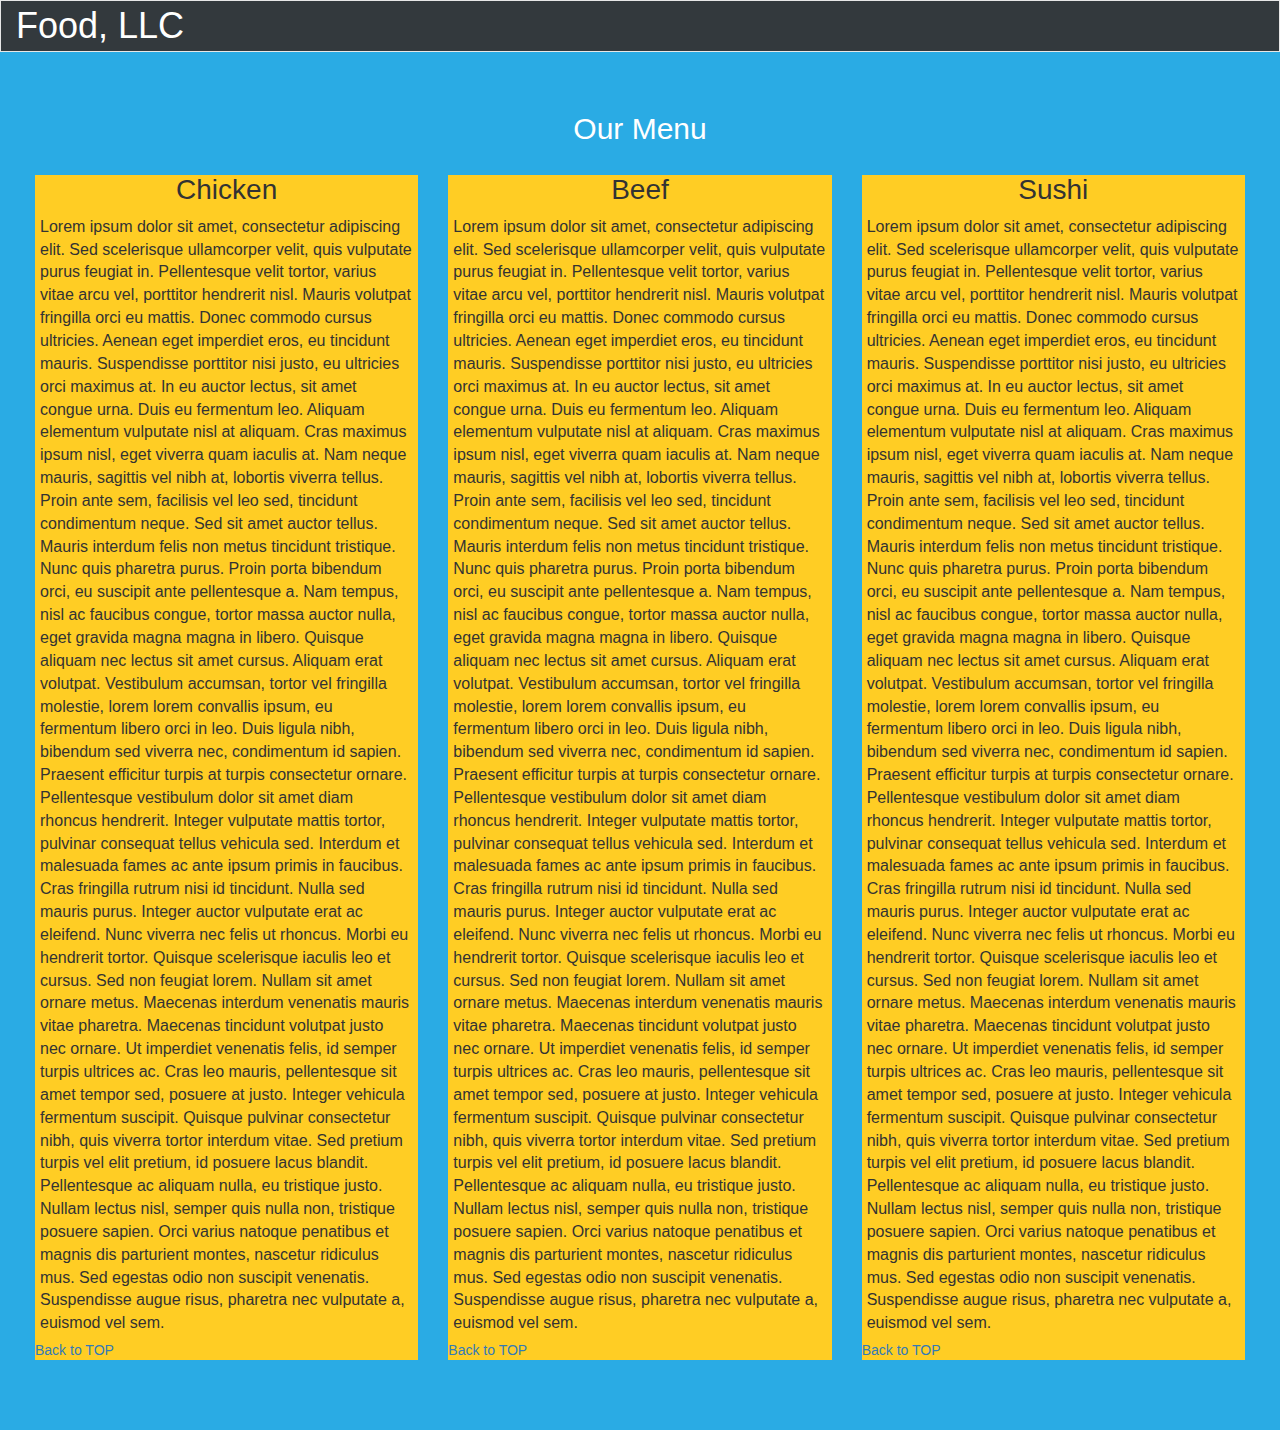
<file: Assignment_W3/index.html>
<!DOCTYPE html>
<html lang="en">

<head>
    <meta charset="UTF-8">
    <meta name="viewport" content="width=device-width, initial-scale=1.0">
    <link rel="stylesheet" href="css/bootstrap.css">
    <link rel="stylesheet" href="css/Assignment_W3.css">
    <title>Assignment_W3</title>
</head>

<body>
    <header>
        <nav id="header-nav" class="navbar navbar-default">
            <div class="container-fluid">
                <div class="navbar-header">
                    <div class="navbar-brand">
                        <p>Food, LLC</p>
                    </div>
                    <button type="button" class="navbar-toggle collapsed" data-toggle="collapse" data-target="#collapsable-nav" aria-expanded="false">
                    <span class="sr-only">Toggle navigation</span>
                    <span class="icon-bar"></span>
                    <span class="icon-bar"></span>
                    <span class="icon-bar"></span>
                  </button>
                </div>
                <div id="collapsable-nav" class="collapse navbar-collapse">
                    <ul id="list" class="nav navbar-nav visible-xs">
                        <li>
                            <a href="#First" id="styling1" class="hidden-sm hidden-md"><br>Chicken</a>
                        </li>
                        <li>
                            <a href="#Second" id="styling2" class="hidden-sm hidden-md"><br>Beef</a>
                        </li>
                        <li>
                            <a href="#Third" id="styling3" class="hidden-sm hidden-md"><br>Sushi</a>
                        </li>
                    </ul>
                </div>
            </div>
        </nav>
    </header>

    <div id="main-content" class="container">
        <div class="text-center">
            <h2 id="Top">Our Menu</h2>
        </div>
        <div class="col-md-4 col-sm-6 col-xs-12">
            <section id="First">
                <div class="text-center">
                    <h3>Chicken</h3>
                </div>
                <p>
                    Lorem ipsum dolor sit amet, consectetur adipiscing elit. Sed scelerisque ullamcorper velit, quis vulputate purus feugiat in. Pellentesque velit tortor, varius vitae arcu vel, porttitor hendrerit nisl. Mauris volutpat fringilla orci eu mattis. Donec commodo
                    cursus ultricies. Aenean eget imperdiet eros, eu tincidunt mauris. Suspendisse porttitor nisi justo, eu ultricies orci maximus at. In eu auctor lectus, sit amet congue urna. Duis eu fermentum leo. Aliquam elementum vulputate nisl at
                    aliquam. Cras maximus ipsum nisl, eget viverra quam iaculis at. Nam neque mauris, sagittis vel nibh at, lobortis viverra tellus. Proin ante sem, facilisis vel leo sed, tincidunt condimentum neque. Sed sit amet auctor tellus. Mauris
                    interdum felis non metus tincidunt tristique. Nunc quis pharetra purus. Proin porta bibendum orci, eu suscipit ante pellentesque a. Nam tempus, nisl ac faucibus congue, tortor massa auctor nulla, eget gravida magna magna in libero.
                    Quisque aliquam nec lectus sit amet cursus. Aliquam erat volutpat. Vestibulum accumsan, tortor vel fringilla molestie, lorem lorem convallis ipsum, eu fermentum libero orci in leo. Duis ligula nibh, bibendum sed viverra nec, condimentum
                    id sapien. Praesent efficitur turpis at turpis consectetur ornare. Pellentesque vestibulum dolor sit amet diam rhoncus hendrerit. Integer vulputate mattis tortor, pulvinar consequat tellus vehicula sed. Interdum et malesuada fames
                    ac ante ipsum primis in faucibus. Cras fringilla rutrum nisi id tincidunt. Nulla sed mauris purus. Integer auctor vulputate erat ac eleifend. Nunc viverra nec felis ut rhoncus. Morbi eu hendrerit tortor. Quisque scelerisque iaculis
                    leo et cursus. Sed non feugiat lorem. Nullam sit amet ornare metus. Maecenas interdum venenatis mauris vitae pharetra. Maecenas tincidunt volutpat justo nec ornare. Ut imperdiet venenatis felis, id semper turpis ultrices ac. Cras leo
                    mauris, pellentesque sit amet tempor sed, posuere at justo. Integer vehicula fermentum suscipit. Quisque pulvinar consectetur nibh, quis viverra tortor interdum vitae. Sed pretium turpis vel elit pretium, id posuere lacus blandit.
                    Pellentesque ac aliquam nulla, eu tristique justo. Nullam lectus nisl, semper quis nulla non, tristique posuere sapien. Orci varius natoque penatibus et magnis dis parturient montes, nascetur ridiculus mus. Sed egestas odio non suscipit
                    venenatis. Suspendisse augue risus, pharetra nec vulputate a, euismod vel sem.
                </p>
                <a href="#Top">Back to TOP</a>
            </section>
        </div>

        <div class="col-md-4 col-sm-6 col-xs-12">
            <section id="Second">
                <div class="text-center">
                    <h3>Beef</h3>
                </div>
                <p>
                    Lorem ipsum dolor sit amet, consectetur adipiscing elit. Sed scelerisque ullamcorper velit, quis vulputate purus feugiat in. Pellentesque velit tortor, varius vitae arcu vel, porttitor hendrerit nisl. Mauris volutpat fringilla orci eu mattis. Donec commodo
                    cursus ultricies. Aenean eget imperdiet eros, eu tincidunt mauris. Suspendisse porttitor nisi justo, eu ultricies orci maximus at. In eu auctor lectus, sit amet congue urna. Duis eu fermentum leo. Aliquam elementum vulputate nisl at
                    aliquam. Cras maximus ipsum nisl, eget viverra quam iaculis at. Nam neque mauris, sagittis vel nibh at, lobortis viverra tellus. Proin ante sem, facilisis vel leo sed, tincidunt condimentum neque. Sed sit amet auctor tellus. Mauris
                    interdum felis non metus tincidunt tristique. Nunc quis pharetra purus. Proin porta bibendum orci, eu suscipit ante pellentesque a. Nam tempus, nisl ac faucibus congue, tortor massa auctor nulla, eget gravida magna magna in libero.
                    Quisque aliquam nec lectus sit amet cursus. Aliquam erat volutpat. Vestibulum accumsan, tortor vel fringilla molestie, lorem lorem convallis ipsum, eu fermentum libero orci in leo. Duis ligula nibh, bibendum sed viverra nec, condimentum
                    id sapien. Praesent efficitur turpis at turpis consectetur ornare. Pellentesque vestibulum dolor sit amet diam rhoncus hendrerit. Integer vulputate mattis tortor, pulvinar consequat tellus vehicula sed. Interdum et malesuada fames
                    ac ante ipsum primis in faucibus. Cras fringilla rutrum nisi id tincidunt. Nulla sed mauris purus. Integer auctor vulputate erat ac eleifend. Nunc viverra nec felis ut rhoncus. Morbi eu hendrerit tortor. Quisque scelerisque iaculis
                    leo et cursus. Sed non feugiat lorem. Nullam sit amet ornare metus. Maecenas interdum venenatis mauris vitae pharetra. Maecenas tincidunt volutpat justo nec ornare. Ut imperdiet venenatis felis, id semper turpis ultrices ac. Cras leo
                    mauris, pellentesque sit amet tempor sed, posuere at justo. Integer vehicula fermentum suscipit. Quisque pulvinar consectetur nibh, quis viverra tortor interdum vitae. Sed pretium turpis vel elit pretium, id posuere lacus blandit.
                    Pellentesque ac aliquam nulla, eu tristique justo. Nullam lectus nisl, semper quis nulla non, tristique posuere sapien. Orci varius natoque penatibus et magnis dis parturient montes, nascetur ridiculus mus. Sed egestas odio non suscipit
                    venenatis. Suspendisse augue risus, pharetra nec vulputate a, euismod vel sem.
                </p>
                <a href="#Top">Back to TOP</a>
            </section>
        </div>

        <div class="col-md-4 col-sm-12 col-xs-12">
            <section id="Third">
                <div class="text-center">
                    <h3>Sushi</h3>
                </div>
                <p>
                    Lorem ipsum dolor sit amet, consectetur adipiscing elit. Sed scelerisque ullamcorper velit, quis vulputate purus feugiat in. Pellentesque velit tortor, varius vitae arcu vel, porttitor hendrerit nisl. Mauris volutpat fringilla orci eu mattis. Donec commodo
                    cursus ultricies. Aenean eget imperdiet eros, eu tincidunt mauris. Suspendisse porttitor nisi justo, eu ultricies orci maximus at. In eu auctor lectus, sit amet congue urna. Duis eu fermentum leo. Aliquam elementum vulputate nisl at
                    aliquam. Cras maximus ipsum nisl, eget viverra quam iaculis at. Nam neque mauris, sagittis vel nibh at, lobortis viverra tellus. Proin ante sem, facilisis vel leo sed, tincidunt condimentum neque. Sed sit amet auctor tellus. Mauris
                    interdum felis non metus tincidunt tristique. Nunc quis pharetra purus. Proin porta bibendum orci, eu suscipit ante pellentesque a. Nam tempus, nisl ac faucibus congue, tortor massa auctor nulla, eget gravida magna magna in libero.
                    Quisque aliquam nec lectus sit amet cursus. Aliquam erat volutpat. Vestibulum accumsan, tortor vel fringilla molestie, lorem lorem convallis ipsum, eu fermentum libero orci in leo. Duis ligula nibh, bibendum sed viverra nec, condimentum
                    id sapien. Praesent efficitur turpis at turpis consectetur ornare. Pellentesque vestibulum dolor sit amet diam rhoncus hendrerit. Integer vulputate mattis tortor, pulvinar consequat tellus vehicula sed. Interdum et malesuada fames
                    ac ante ipsum primis in faucibus. Cras fringilla rutrum nisi id tincidunt. Nulla sed mauris purus. Integer auctor vulputate erat ac eleifend. Nunc viverra nec felis ut rhoncus. Morbi eu hendrerit tortor. Quisque scelerisque iaculis
                    leo et cursus. Sed non feugiat lorem. Nullam sit amet ornare metus. Maecenas interdum venenatis mauris vitae pharetra. Maecenas tincidunt volutpat justo nec ornare. Ut imperdiet venenatis felis, id semper turpis ultrices ac. Cras leo
                    mauris, pellentesque sit amet tempor sed, posuere at justo. Integer vehicula fermentum suscipit. Quisque pulvinar consectetur nibh, quis viverra tortor interdum vitae. Sed pretium turpis vel elit pretium, id posuere lacus blandit.
                    Pellentesque ac aliquam nulla, eu tristique justo. Nullam lectus nisl, semper quis nulla non, tristique posuere sapien. Orci varius natoque penatibus et magnis dis parturient montes, nascetur ridiculus mus. Sed egestas odio non suscipit
                    venenatis. Suspendisse augue risus, pharetra nec vulputate a, euismod vel sem.
                </p>
                <a href="#Top">Back to TOP</a>
            </section>
        </div>
    </div>

    <script src="js/jquery-3.1.1.min.js"></script>
    <script src="js/bootstrap.js"></script>

</body>

</html>
</file>
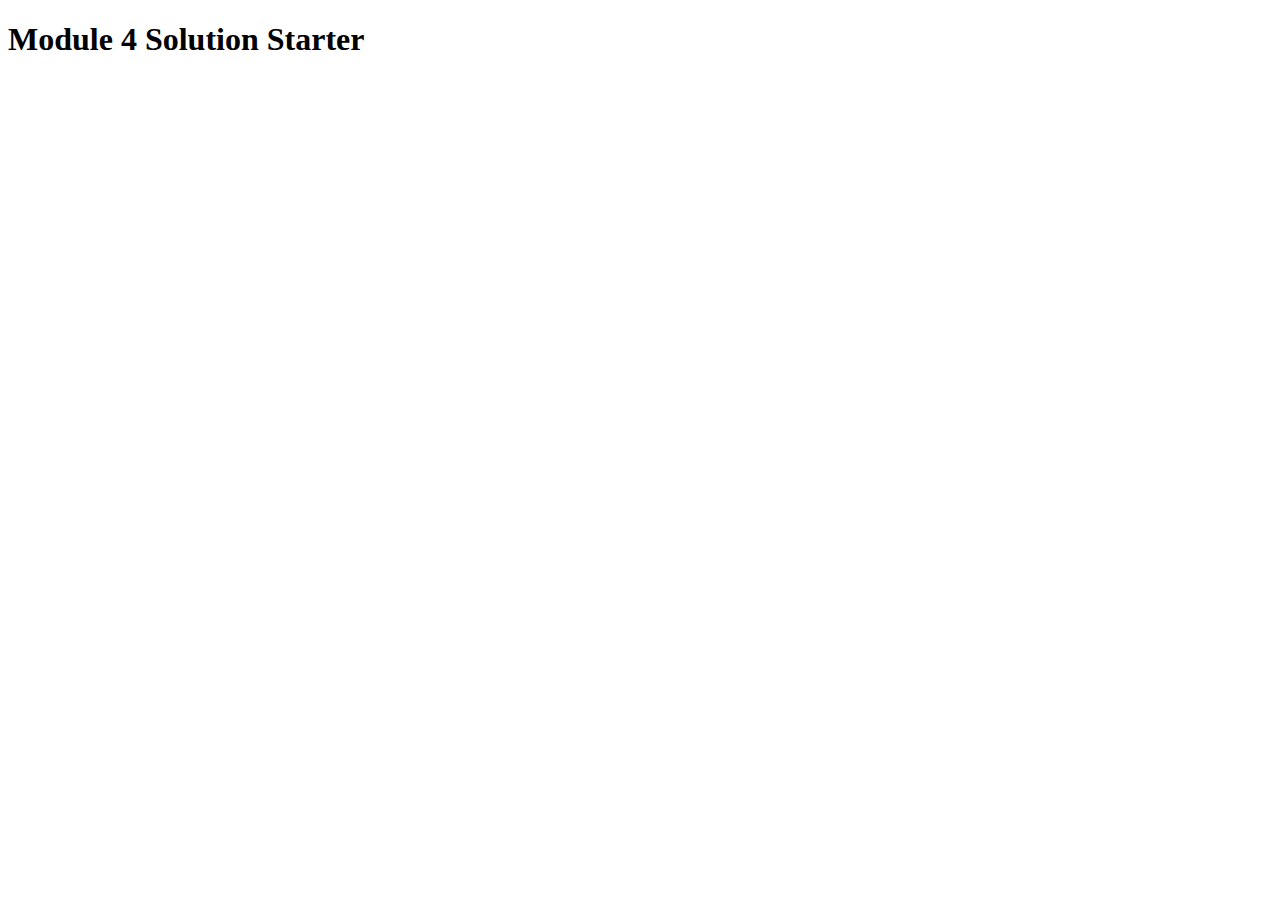
<file: Assignment_W4/index.html>
<!DOCTYPE html>
<html>
<head>
  <meta charset="utf-8">
  <title>Module 4 Solution Starter</title>
  <script>
    var names = []; // DO NOT REMOVE
  </script>
  <script src="SpeakHello.js"></script>
  <script src="SpeakGoodBye.js"></script>
  <script src="script.js"></script>
</head>
<body>
  <h1>Module 4 Solution Starter</h1>
</body>
</html>
</file>
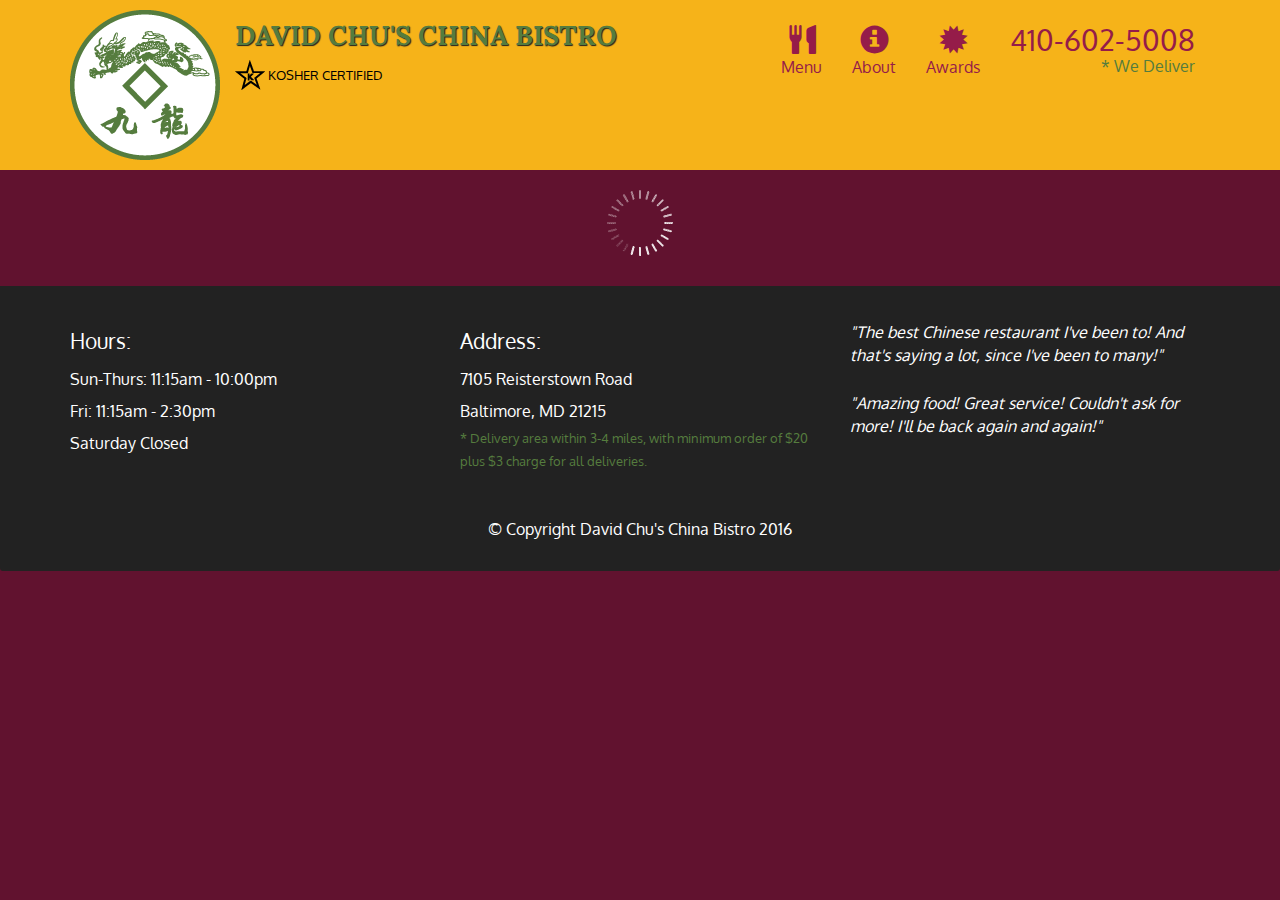
<file: Assignment_W5/index.html>
<!doctype html>
<html lang="en">
  <head>
    <meta charset="utf-8">
    <meta http-equiv="X-UA-Compatible" content="IE=edge">
    <meta name="viewport" content="width=device-width, initial-scale=1">
    <title>David Chu's China Bistro</title>
    <link rel="stylesheet" href="css/bootstrap.min.css">
    <link rel="stylesheet" href="css/styles.css">
    <link href='https://fonts.googleapis.com/css?family=Oxygen:400,300,700' rel='stylesheet' type='text/css'>
    <link href='https://fonts.googleapis.com/css?family=Lora' rel='stylesheet' type='text/css'>
  </head>
<body>
  <header>
    <nav id="header-nav" class="navbar navbar-default">
      <div class="container">
        <div class="navbar-header">
          <a href="index.html" class="pull-left visible-md visible-lg">
            <div id="logo-img" alt="Logo image"></div>
          </a>

          <div class="navbar-brand">
            <a href="index.html"><h1>David Chu's China Bistro</h1></a>
            <p>
              <img src="images/star-k-logo.png" alt="Kosher certification">
              <span>Kosher Certified</span>
            </p>
          </div>

          <button id="navbarToggle" type="button" class="navbar-toggle collapsed" data-toggle="collapse" data-target="#collapsable-nav" aria-expanded="false">
            <span class="sr-only">Toggle navigation</span>
            <span class="icon-bar"></span>
            <span class="icon-bar"></span>
            <span class="icon-bar"></span>
          </button>
        </div>
        
        <div id="collapsable-nav" class="collapse navbar-collapse">
           <ul id="nav-list" class="nav navbar-nav navbar-right">
            <li id="navHomeButton" class="visible-xs active">
              <a href="index.html">
                <span class="glyphicon glyphicon-home"></span> Home</a>
            </li>
            <li id="navMenuButton">
              <a href="#" onclick="$dc.loadMenuCategories();">
                <span class="glyphicon glyphicon-cutlery"></span><br class="hidden-xs"> Menu</a>
            </li>
            <li>
              <a href="#">
                <span class="glyphicon glyphicon-info-sign"></span><br class="hidden-xs"> About</a>
            </li>
            <li>
              <a href="#">
                <span class="glyphicon glyphicon-certificate"></span><br class="hidden-xs"> Awards</a>
            </li>
            <li id="phone" class="hidden-xs">
              <a href="tel:410-602-5008">
                <span>410-602-5008</span></a><div>* We Deliver</div>
            </li>
          </ul><!-- #nav-list -->
        </div><!-- .collapse .navbar-collapse -->
      </div><!-- .container -->
    </nav><!-- #header-nav -->
  </header>

  <div id="call-btn" class="visible-xs">
    <a class="btn" href="tel:410-602-5008">
    <span class="glyphicon glyphicon-earphone"></span>
    410-602-5008
    </a>
  </div>
  <div id="xs-deliver" class="text-center visible-xs">* We Deliver</div>

  <div id="main-content" class="container"></div>

  <footer class="panel-footer">
    <div class="container">
      <div class="row">
        <section id="hours" class="col-sm-4">
          <span>Hours:</span><br>
          Sun-Thurs: 11:15am - 10:00pm<br>
          Fri: 11:15am - 2:30pm<br>
          Saturday Closed
          <hr class="visible-xs">
        </section>
        <section id="address" class="col-sm-4">
          <span>Address:</span><br>
          7105 Reisterstown Road<br>
          Baltimore, MD 21215
          <p>* Delivery area within 3-4 miles, with minimum order of $20 plus $3 charge for all deliveries.</p>
          <hr class="visible-xs">
        </section>
        <section id="testimonials" class="col-sm-4">
          <p>"The best Chinese restaurant I've been to! And that's saying a lot, since I've been to many!"</p>
          <p>"Amazing food! Great service! Couldn't ask for more! I'll be back again and again!"</p>
        </section>
      </div>
      <div class="text-center">&copy; Copyright David Chu's China Bistro 2016</div>
    </div>
  </footer>

  <!-- jQuery (Bootstrap JS plugins depend on it) -->
  <script src="js/jquery-2.1.4.min.js"></script>
  <script src="js/bootstrap.min.js"></script>
  <script src="js/ajax-utils.js"></script>
  <script src="js/script.js"></script>
</body>
</html>
</file>
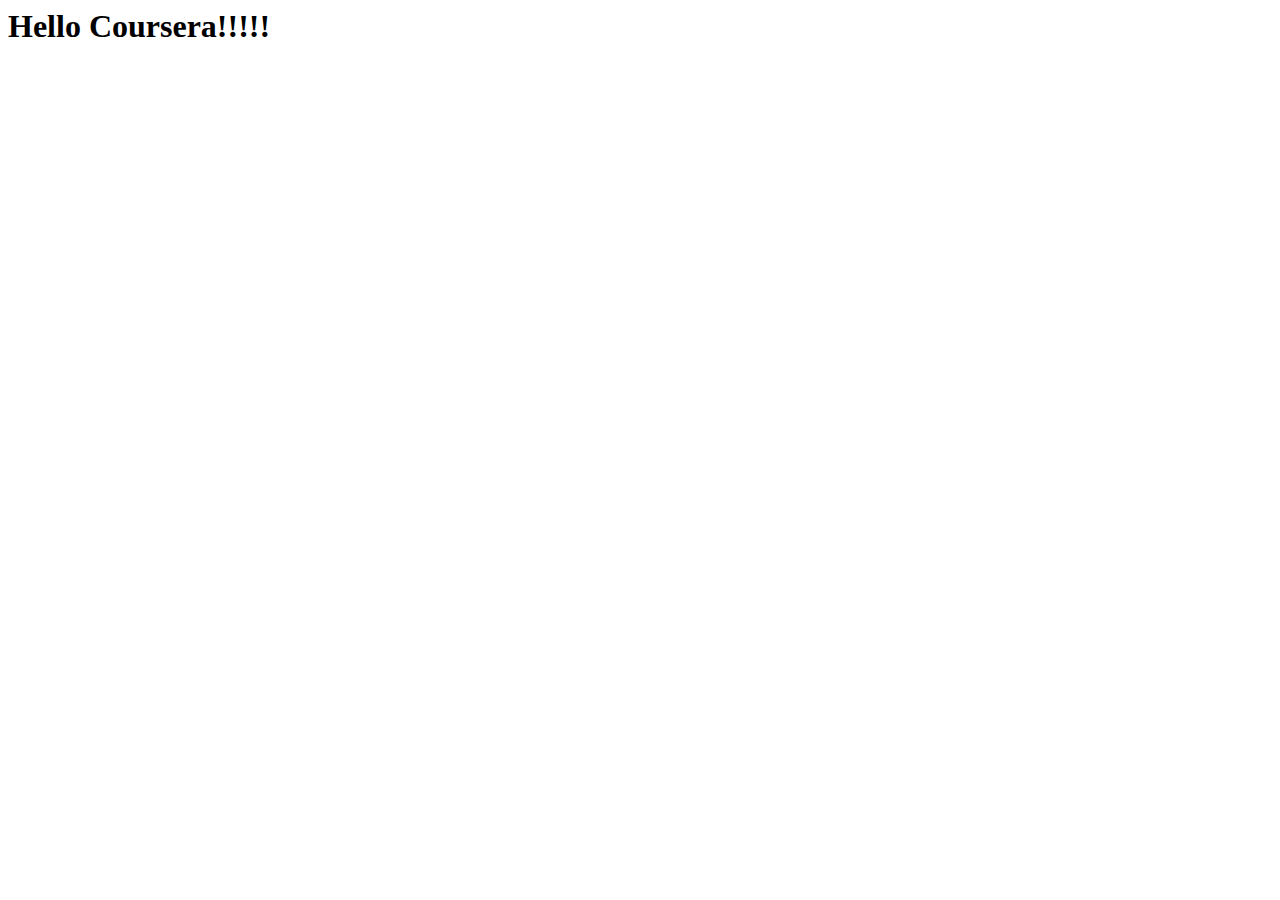
<file: site/index.html>
</html>

<!DOCTYPE html>
<html lang="en">

<head>
    <meta charset="UTF-8">
    <meta name="viewport" content="width=device-width, initial-scale=1.0">
    <title>Document</title>
</head>

<body>
    <h1>Hello Coursera!!!!!</h1>
</body>

</html>
</file>
<file: Assignment_W5/css/styles.css>
body {
  font-size: 16px;
  color: #fff;
  background-color: #61122f;
  font-family: 'Oxygen', sans-serif;
}

/** HEADER **/
#header-nav {
  background-color: #f6b319;
  border-radius: 0;
  border: 0;
}

#logo-img {
  background: url('../images/restaurant-logo_large.png') no-repeat;
  width: 150px;
  height: 150px;
  margin: 10px 15px 10px 0;
}

.navbar-brand {
  padding-top: 25px;
}
.navbar-brand h1 { /* Restaurant name */
  font-family: 'Lora', serif;
  color: #557c3e;
  font-size: 1.5em;
  text-transform: uppercase;
  font-weight: bold;
  text-shadow: 1px 1px 1px #222;
  margin-top: 0;
  margin-bottom: 0;
  line-height: .75;
}
.navbar-brand a:hover, .navbar-brand a:focus {
  text-decoration: none;
}
.navbar-brand p { /* Kosher cert */
  color: #000;
  text-transform: uppercase;
  font-size: .7em;
  margin-top: 15px;
}
.navbar-brand p span { /* Star-K */
  vertical-align: middle;
}

#nav-list {
  margin-top: 10px;
}
#nav-list a {
  color: #951C49;
  text-align: center;
}
#nav-list a:hover {
  background: #E7E7E7;
}
#nav-list a span {
  font-size: 1.8em;
}

#phone {
  margin-top: 5px;
}
#phone a { /* Phone number */
  text-align: right;
  padding-bottom: 0;
}
#phone div { /* We Deliver */
  color: #557c3e;
  text-align: right;
  padding-right: 15px;
}

.navbar-header button.navbar-toggle, .navbar-header .icon-bar {
  border: 1px solid #61122f;
}
.navbar-header button.navbar-toggle {
  clear: both;
  margin-top: -30px;
}
/* END HEADER */

/* FOOTER */
.panel-footer {
  margin-top: 30px;
  padding-top: 35px;
  padding-bottom: 30px;
  background-color: #222;
  border-top: 0;
}
.panel-footer div.row {
  margin-bottom: 35px;
}
#hours, #address {
  line-height: 2;
}
#hours > span, #address > span {
  font-size: 1.3em;
}
#address p {
  color: #557c3e;
  font-size: .8em;
  line-height: 1.8;
}
#testimonials {
  font-style: italic;
}
#testimonials p:nth-child(2) {
  margin-top: 25px;
}
/* END FOOTER */



/* HOME PAGE */
.container .jumbotron {
  box-shadow: 0 0 50px #3F0C1F;
  border: 2px solid #3F0C1F;
}

#menu-tile, #specials-tile, #map-tile {
  height: 250px;
  width: 100%;
  margin-bottom: 15px;
  position: relative;
  border: 2px solid #3F0C1F;
  overflow: hidden;
}
#menu-tile:hover, #specials-tile:hover, #map-tile:hover {
  box-shadow: 0 1px 5px 1px #cccccc;
}
#menu-tile {
  background: url('../images/menu-tile.jpg') no-repeat;
  background-position: center;
}
#specials-tile {
  background: url('../images/specials-tile.jpg') no-repeat;
  background-position: center;
}
#menu-tile span, #specials-tile span, #map-tile span {
  position: absolute;
  bottom: 0;
  right: 0;
  width: 100%;
  text-align: center;
  font-size: 1.6em;
  text-transform: uppercase;
  background-color: #000;
  color: #fff;
  opacity: .8;
}
/* END HOME PAGE */

/* MENU CATEGORIES PAGE */
.category-tile { 
  position: relative;
  border: 2px solid #3F0C1F;
  overflow: hidden;
  width: 200px;
  height: 200px;
  margin: 0 auto 15px;
}
.category-tile span {
  position: absolute;
  bottom: 0;
  right: 0;
  width: 100%;
  text-align: center;
  font-size: 1.2em;
  text-transform: uppercase;
  background-color: #000;
  color: #fff;
  opacity: .8;
}
.category-tile:hover {
  box-shadow: 0 1px 5px 1px #cccccc;
}

#menu-categories-title + div {
  margin-bottom: 50px;
}
/* END MENU CATEGORIES PAGE */

/* SINGLE CATEGORY PAGE */
.menu-item-tile {
  margin-bottom: 25px;
}
.menu-item-tile hr {
  width: 80%;
}
.menu-item-tile .menu-item-price {
  font-size: 1.1em;
  text-align: right;
  margin-top: -15px;
  margin-right: -15px;
}
.menu-item-tile .menu-item-price span {
  font-size: .6em;
}
.menu-item-photo {
  position: relative;
  border: 2px solid #3F0C1F; 
  overflow: hidden;
  padding: 0;
  margin-right: -15px;
  margin-left: auto;
  margin-bottom: 20px;
  max-width: 250px;
}
.menu-item-photo div {
  position: absolute;
  bottom: 0;
  right: 0;
  width: 80px;
  background-color: #557c3e;
  text-align: center;
}
.menu-item-description {
  padding-right: 30px;
}
h3.menu-item-title {
  margin: 0 0 10px;
}
.menu-item-details {
  font-size: .9em;
  font-style: italic;
}
/* END SINGLE CATEGORY PAGE */


/********** Large devices only **********/
@media (min-width: 1200px) {
  .container .jumbotron {
    background: url('../images/jumbotron_1200.jpg') no-repeat;
    height: 675px;
  }
}

/********** Medium devices only **********/
@media (min-width: 992px) and (max-width: 1199px) {
  /* Header */
  #logo-img {
    background: url('../images/restaurant-logo_medium.png') no-repeat;
    width: 100px;
    height: 100px;
    margin: 5px 5px 5px 0;
  }
  /* End Header */

  /* Home Page */
  .container .jumbotron {
    background: url('../images/jumbotron_992.jpg') no-repeat;
    height: 558px;
  }
  /* End Home Page */
}

/********** Small devices only **********/
@media (min-width: 768px) and (max-width: 991px) {
  /* Home Page */
  .container .jumbotron {
    background: url('../images/jumbotron_768.jpg') no-repeat;
    height: 432px;
  }
  /* End Home Page */
}

/********** Extra small devices only **********/
@media (max-width: 767px) {
  /* Header */
  .navbar-brand {
    padding-top: 10px;
    height: 80px;
  }
  .navbar-brand h1 { /* Restaurant name */
    padding-top: 10px;
    font-size: 5vw; /* 1vw = 1% of viewport width */
  }
  .navbar-brand p { /* Kosher cert */
    font-size: .6em;
    margin-top: 12px;
  }
  .navbar-brand p img { /* Star-K */
    height: 20px;
  }

  #collapsable-nav a { /* Collapsed nav menu text */
    font-size: 1.2em;
  }
  #collapsable-nav a span { /* Collapsed nav menu glyph */
    font-size: 1em;
    margin-right: 5px;
  }

  #call-btn > a {
    font-size: 1.5em;
    display: block;
    margin: 0 20px;
    padding: 10px;
    border: 2px solid #fff;
    background-color: #f6b319;
    color: #951c49;
  }
  #xs-deliver {
    margin-top: 5px;
    font-size: .7em;
    letter-spacing: .1em;
    text-transform: uppercase;
  }
  /* End Header */

  /* Footer */
  .panel-footer section {
    margin-bottom: 30px;
    text-align: center;
  }
  .panel-footer section:nth-child(3) {
    margin-bottom: 0; /* margin already exists on the whole row */
  }
  .panel-footer section hr {
    width: 50%;
  }
  /* End Footer */

  /* Home Page */
  .container .jumbotron {
    margin-top: 30px;
    padding: 0;
  }
  #menu-tile, #specials-tile {
    width: 360px;
    margin: 0 auto 15px;
  }

  .menu-item-photo {
    margin-right: auto;
  }
  .menu-item-tile .menu-item-price {
    text-align: center;
  }
  .menu-item-description {
    text-align: center;;
  }
}


/********** Super extra small devices Only :-) (e.g., iPhone 4) **********/
@media (max-width: 479px) {
  /* Header */
  .navbar-brand h1 { /* Restaurant name */
    padding-top: 5px;
    font-size: 6vw;
  }
  /* End Header */
  
  /* Home page */
  #menu-tile, #specials-tile {
    width: 280px;
    margin: 0 auto 15px;
  }

  .col-xxs-12 {
    position: relative;
    min-height: 1px;
    padding-right: 15px;
    padding-left: 15px;
    float: left;
    width: 100%;
  }
}
</file>
